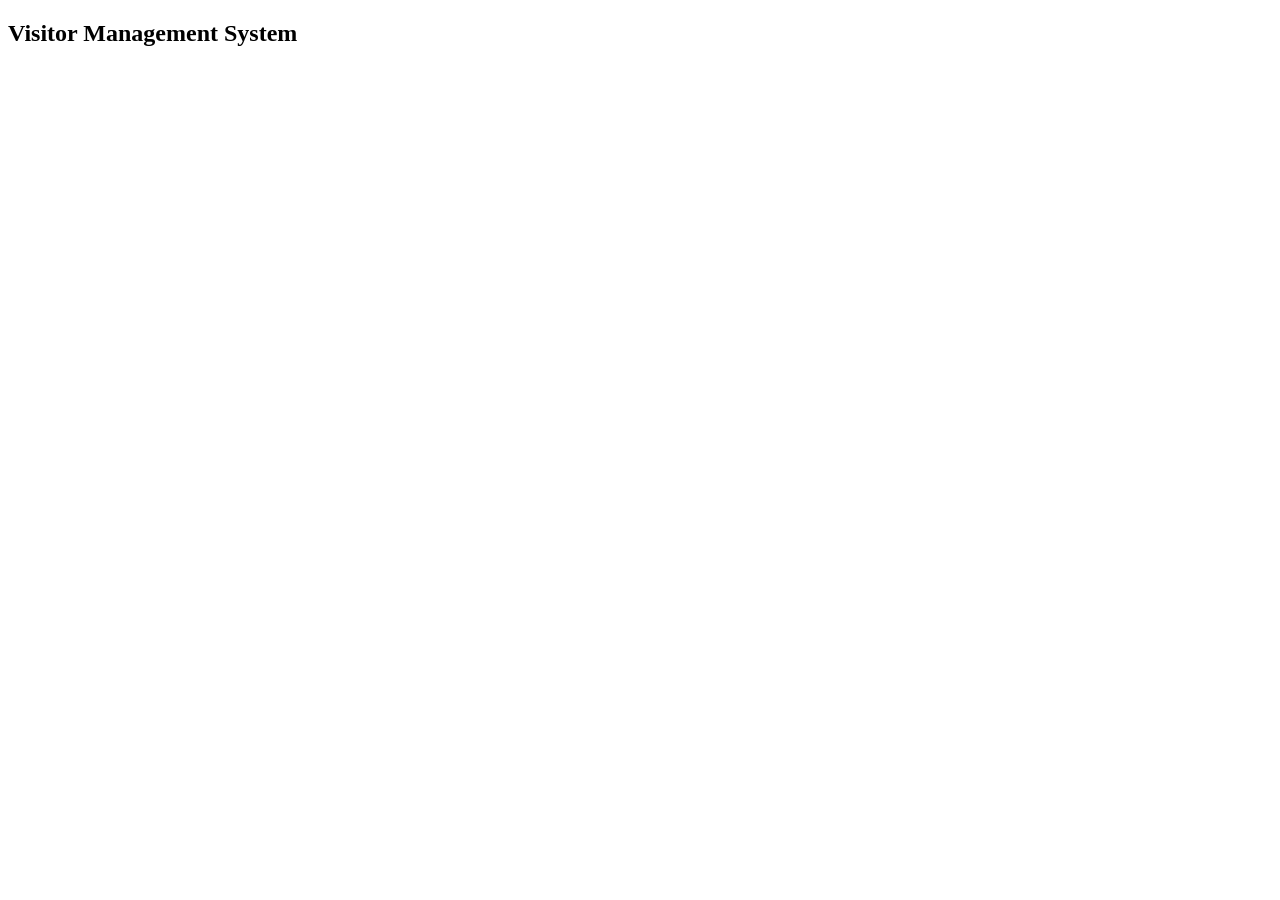
<file: index.html>
<!DOCTYPE html>
<html lang="en">
<head>
    <meta charset="UTF-8">
    <meta name="viewport" content="width=device-width, initial-scale=1.0">
    <title>Visitor Management System</title>
</head>
<body>
    <h2>Visitor Management System</h2>
</body>
</html>
</file>
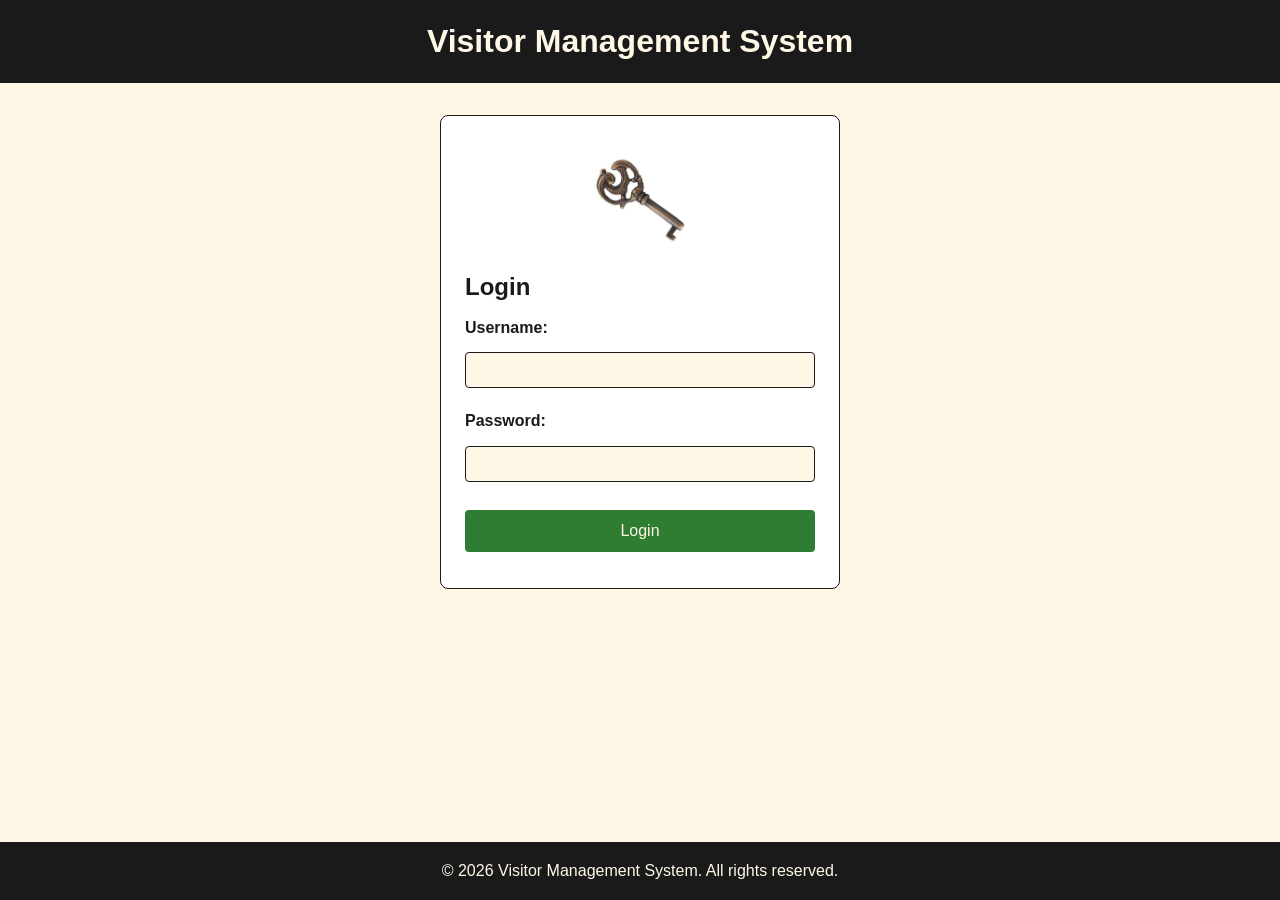
<file: frontend/index.html>
<!DOCTYPE html>
<html lang="en">
<head>
    <meta charset= "UTF-8">
    <meta name="viewport" content="width=device-width, initial-scale=1.0">
    <title>VMS - Dashboard</title>
    <link rel="stylesheet" href="css/styles.css">
</head>
<body>
    <header>
        <h1>Visitor Management System</h1>
    </header>

    <nav>
        <ul>
            <li><a href="index.html">Home</a></li>
            <li><a href="visitors.html">Visitors</a></li>
            <li><a href="register.html">Register</a></li>
            <li><a href="reports.html">Reports</a></li>
            <li><a href="users.html">Users</a></li>
            <li><a href="#" id="logout-btn">Logout</a></li>
        </ul>
    </nav>

    <main>
        <section id="dashboard">
            <h2>Dashboard</h2>
            <div class="stats">
                <div class="stat-card">
                    <h3>Today</h3>
                    <p id="visitors-today">0</p>

                </div>
                <div class="stat-card">
                    <h3>Currently In</h3>
                    <p id="checked-in">0</p>

                </div>
                <div class="stat-card">
                    <h3>This Week</h3>
                    <p id="visitors-week">0</p>

                </div>

            </div>
        </section>

        <aside>
            <h3>Quick Actions</h3>
            <div class="action-cards">
                <a href="register.html" class="action-card">
                    <span class="action-card-title">Register New Visitor</span>
                    <span class="action-card-desc">Add and check in a visitor</span>
                </a>
                <a href="visitors.html" class="action-card">
                    <span class="action-card-title">View All Visitors</span>
                    <span class="action-card-desc">See active visitors and search</span>
                </a>
            </div>
        </aside>

    </main>

    <footer>
        <p>&copy; 2026 Visitor Management System. All rights reserved.</p>
    </footer>

    <script src="js/main.js"></script>
    <script>
        requireAuth();
        applyRoleVisibility();

        //load dashboard metrics
        async function loadDashboard() {
            const response = await apiRequest("/dashboard/metrics");
            
            if(response && response.ok){
                const data = await response.json();
                document.getElementById("visitors-today").textContent = data.visitors_today;
                document.getElementById("checked-in").textContent=data.currently_checked_in;
                document.getElementById("visitors-week").textContent=data.visitors_this_week;

            }
        }
        //logout
        document.getElementById("logout-btn").addEventListener("click", (e)=>{
            e.preventDefault();
            clearToken();
            window.location.href="login.html";
        });

        loadDashboard();

    </script>

</body>
</html>
</file>
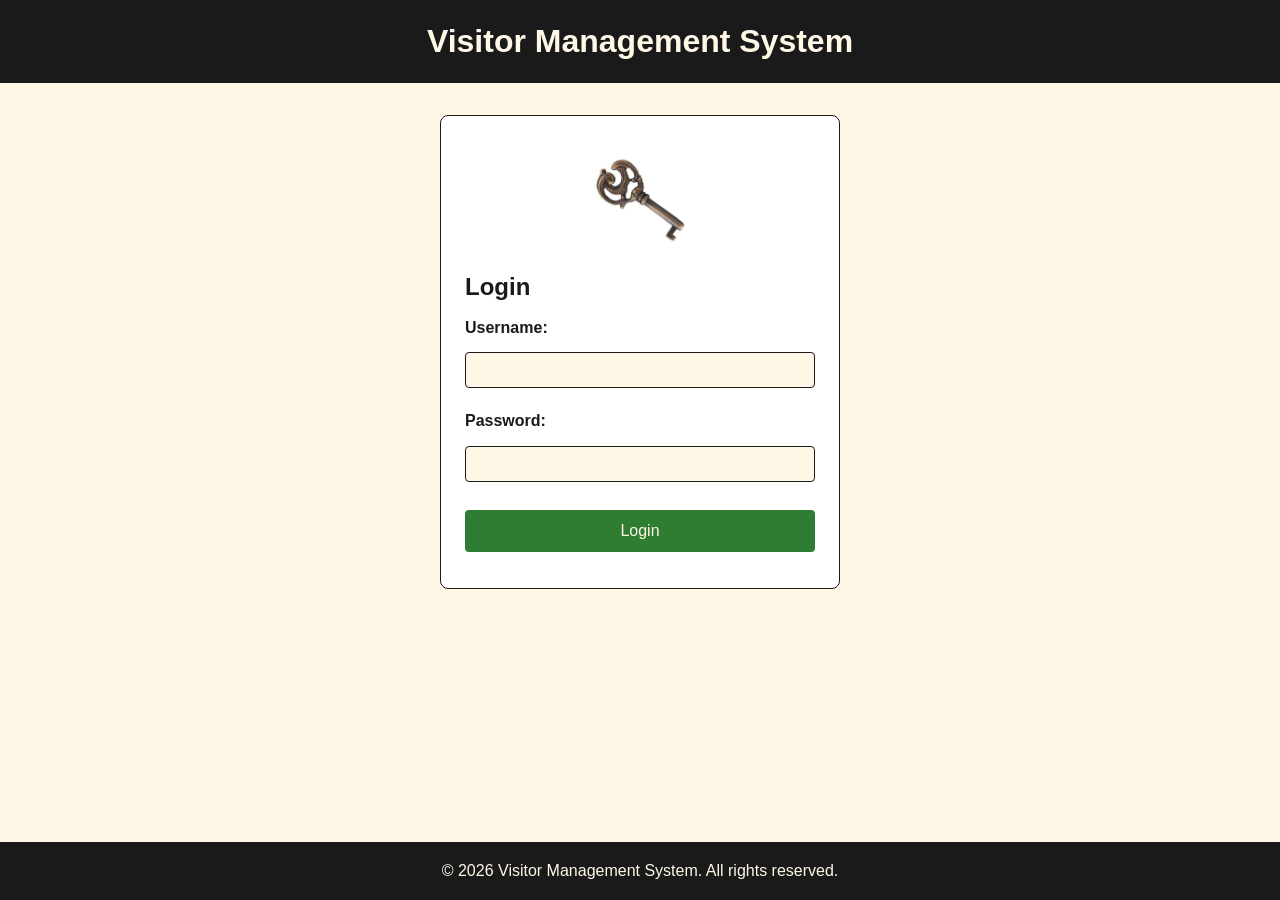
<file: frontend/login.html>
<!DOCTYPE html>
<html lang="en">
<head>
    <meta charset="UTF-8">
    <meta name="viewport" content="width=device-width, initial-scale=1.0">
    <title>VMS - Login</title>
    <link rel="stylesheet" href="css/styles.css">
</head>
<body>
    <header>
        <h1>Visitor Management System</h1>
    </header>

    <main class="auth-main">
        <section id="login-section">
            <img src="images/key.jpg" alt="Golden key representing secure access" style="width: 90px; display: block; margin: 0 auto 0.5rem;">
            <h2>Login</h2>
            <form id="login-form">
                <label for="username">Username:</label>
                <input type="text" id="username" name="username" required>

                <label for="password">Password:</label>
                <input type="password" id="password" name="password" required>

                <button type="submit">Login</button>
                <p id="login-error" class="error"></p>
            </form>
        </section>
    </main>

    <footer>
        <p>&copy; 2026 Visitor Management System. All rights reserved.</p>
    </footer>

    <script src="js/main.js"></script>

    <script>
        document.getElementById("login-form").addEventListener("submit", async(e) =>{
            e.preventDefault();

            const username = document.getElementById("username").value;
            const password = document.getElementById("password").value;
            const errorEl = document.getElementById("login-error");

            errorEl.textContent="";

            const response = await login(username, password)

            if (response.ok){
                const data = await response.json();
                saveToken(data.access_token);
                //store the role so pages can show/hide elements based on permissions
                localStorage.setItem("user_role", data.role);
                window.location.href = "index.html";
            }else{
                errorEl.textContent="Invalid username or password";
            }
        });
    </script>

</body>

</html>
</file>
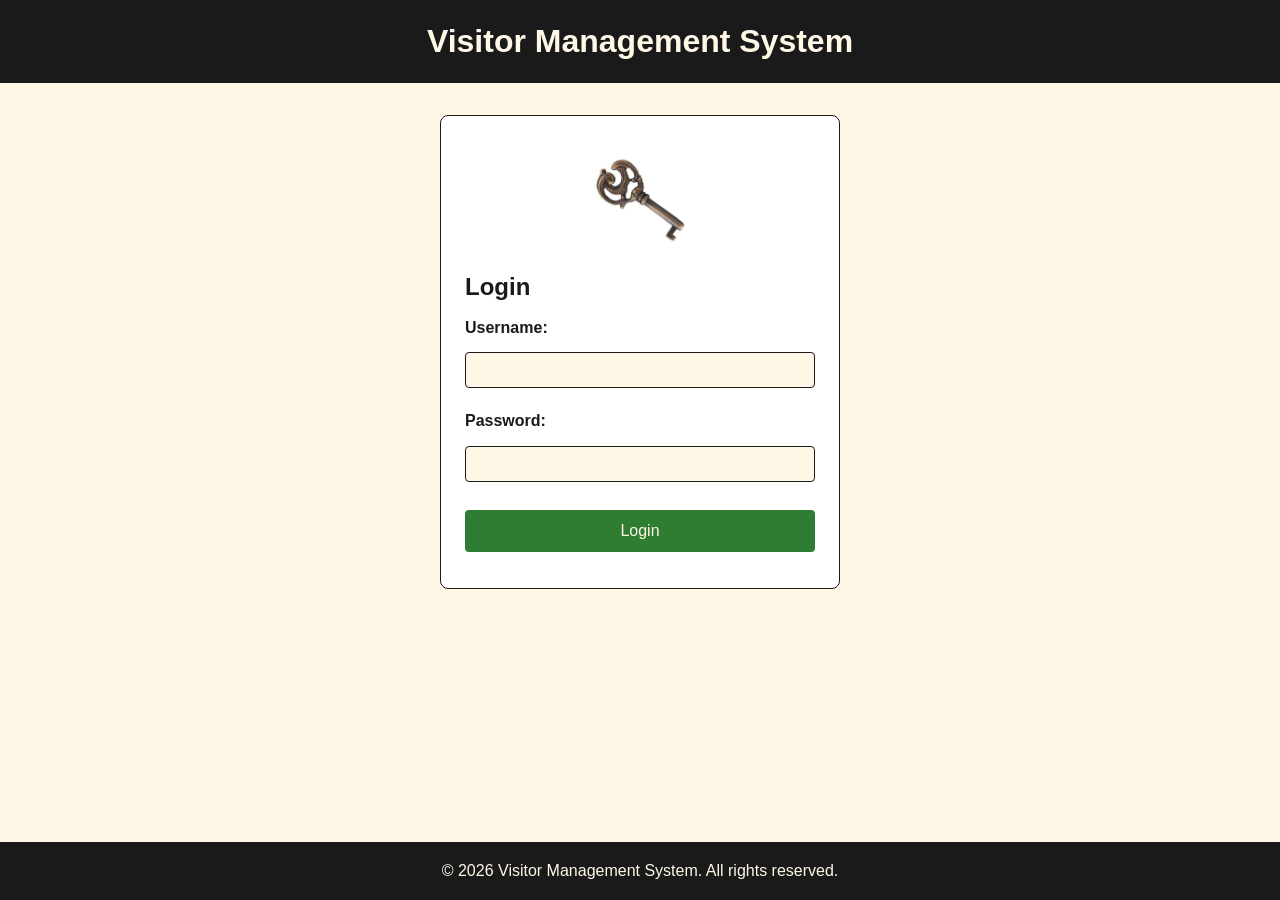
<file: frontend/register.html>
<!DOCTYPE html>
<html lang="en">
<head>
    <meta charset="UTF-8">
    <meta name="viewport" content="width=device-width, initial-scale=1.0">
    <title>VMS - Registration</title>
    <link rel="stylesheet" href="css/styles.css">
</head>
<body>
    <header>
        <h1>Visitor Management System</h1>
    </header>

    <nav>
        <ul>
            <li><a href="index.html">Dashboard</a></li>
            <li><a href="visitors.html">Visitors</a></li>
            <li><a href="register.html">Register</a></li>
            <li><a href="reports.html">Reports</a></li>
            <li><a href="users.html">Users</a></li>
            <li><a href="#" id="logout-btn">Logout</a></li>
        </ul>
    </nav>

    <main class="form-page">
        <section id="registration" class="form-card">
            <h2>Visitor Registration & Check-In</h2>
            <form id="register-form">
                <div class="form-grid">
                    <div class="full-width">
                        <label for="full_name">Full Name:</label>
                        <input type="text" id="full_name" name="full_name" required>
                    </div>
                    <div>
                        <label for="email">Email:</label>
                        <input type="email" id="email" name="email" required>
                    </div>
                    <div>
                        <label for="phone">Phone Number:</label>
                        <input type="tel" id="phone" name="phone" required>
                    </div>
                    <div>
                        <label for="id_type">ID Type:</label>
                        <select id="id_type" name="id_type">
                            <option value="">--- None ---</option>
                            <option value="national_id">National ID</option>
                            <option value="passport">Passport</option>
                            <option value="drivers_license">Driver's License</option>
                        </select>
                    </div>
                    <div>
                        <label for="id_number">ID Number:</label>
                        <input type="text" id="id_number" name="id_number">
                    </div>
                    <div>
                        <label for="purpose">Purpose of Visit:</label>
                        <select id="purpose" name="purpose" required>
                            <option value="">--- Select Purpose ---</option>
                            <option value="meeting">Meeting</option>
                            <option value="delivery">Delivery</option>
                            <option value="interview">Interview</option>
                            <option value="maintenance">Maintenance</option>
                            <option value="other">Other</option>
                        </select>
                    </div>
                    <div>
                        <label for="host_name">Host (Person to visit):</label>
                        <input type="text" id="host_name" name="host_name" required>
                    </div>
                    <div>
                        <label for="host_department">Department:</label>
                        <input type="text" id="host_department" name="host_department">
                    </div>
                </div>
                <button type="submit">Register & Check In</button>
                <p id="form-message" class="error"></p>
            </form>
        </section>

        <aside>
            <h3>Instructions</h3>
            <p>Fill in visitor details. They will be registered and checked in automatically.</p>
        </aside>
    </main>

    <footer>
        <p>&copy; 2026 Visitor Management System. All rights reserved.</p>
    </footer>

    <script src="js/main.js"></script>
    <script>
        requireAuth();
        applyRoleVisibility();

        document.getElementById("register-form").addEventListener("submit", async (e) => {
            e.preventDefault();
            const messageEl = document.getElementById("form-message");
            messageEl.textContent = "";
            messageEl.style.color = "red";

            //1. Create the visitor
            const visitorData = {
                full_name: document.getElementById("full_name").value,
                email: document.getElementById("email").value,
                phone: document.getElementById("phone").value,
                id_type: document.getElementById("id_type").value || null,
                id_number: document.getElementById("id_number").value || null,
            };

            const visitorResponse = await apiRequest("/visitors/", "POST", visitorData);
            if (!visitorResponse || !visitorResponse.ok) {
                messageEl.textContent = "Failed to register visitor.";
                return;
            }

            const visitor = await visitorResponse.json();

            //2. Check them in
            const checkinData = {
                visitor_id: visitor.id,
                purpose: document.getElementById("purpose").value,
                host_name: document.getElementById("host_name").value,
                host_department: document.getElementById("host_department").value || null,
            };

            const checkinResponse = await apiRequest("/checkin/", "POST", checkinData);
            if (checkinResponse && checkinResponse.ok) {
                messageEl.style.color = "green";
                messageEl.textContent = `${visitor.full_name} registered and checked in successfully!`;
                document.getElementById("register-form").reset();
            } else {
                messageEl.textContent = "Visitor registered but check-in failed.";
            }
        });

        //Logout
        document.getElementById("logout-btn").addEventListener("click", (e) => {
            e.preventDefault();
            clearToken();
            window.location.href = "login.html";
        });
    </script>
</body>
</html>
</file>
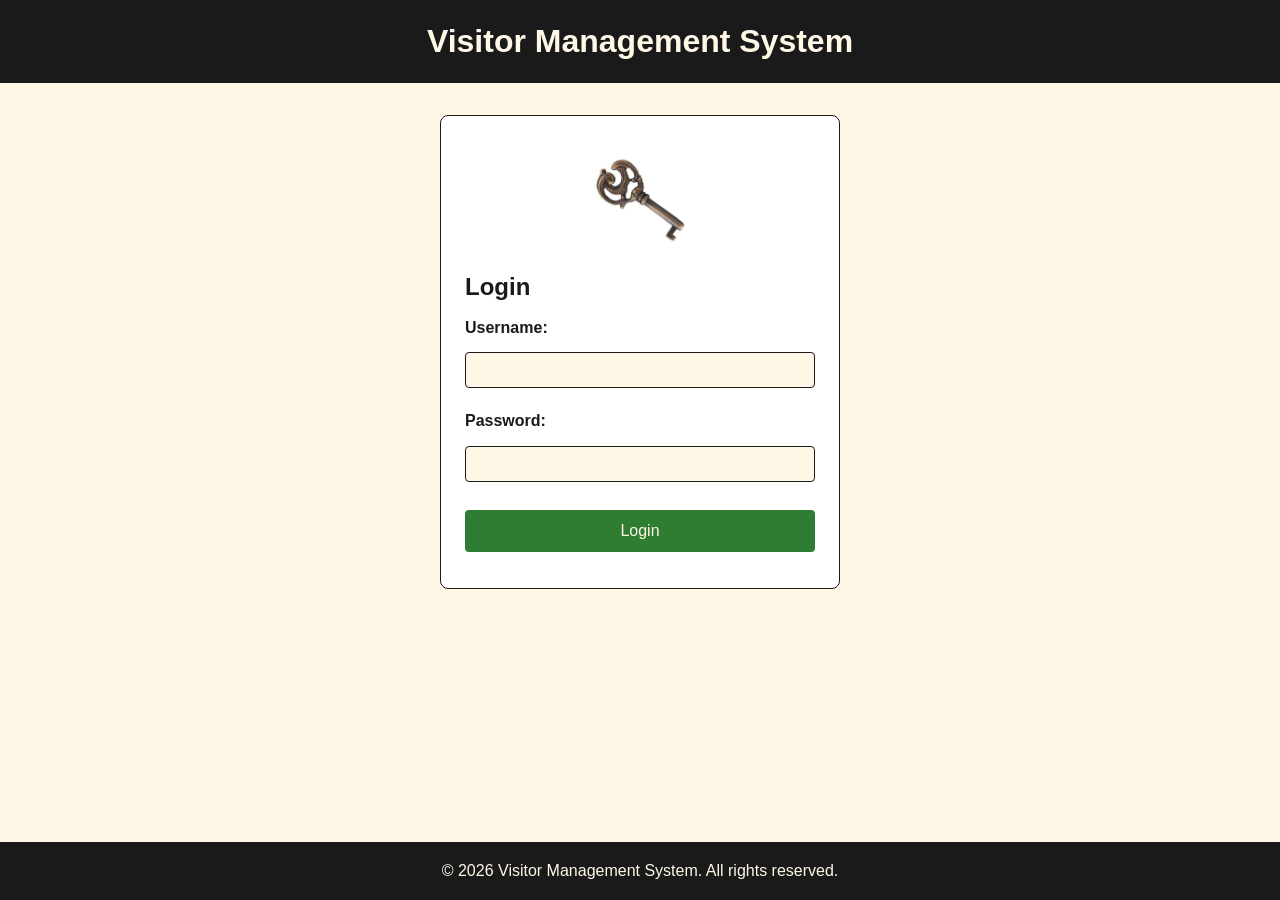
<file: frontend/reports.html>
<!DOCTYPE html>
<html lang="en">
<head>
    <meta charset="UTF-8">
    <meta name="viewport" content="width=device-width, initial-scale=1.0">
    <title>VMS - Reports</title>
    <link rel="stylesheet" href="css/styles.css">
</head>
<body>
    <header>
        <h1>Visitor Management System</h1>
    </header>

    <nav>
        <ul>
            <li><a href="index.html">Dashboard</a></li>
            <li><a href="visitors.html">Visitors</a></li>
            <li><a href="register.html">Register</a></li>
            <li><a href="reports.html">Reports</a></li>
            <li><a href="users.html">Users</a></li>
            <li><a href="#" id="logout-btn">Logout</a></li>
        </ul>
    </nav>

    <main>
        <section id="reports">
            <h2>Visit Reports</h2>
            <form id="report-form">
                <label for="start_date">Start Date:</label>
                <input type="date" id="start_date" required>

                <label for="end_date">End Date:</label>
                <input type="date" id="end_date" required>

                <button type="submit">Generate Report</button>
                <button type="button" id="download-pdf-btn">Download PDF (All Records)</button>
            </form>

            <div id="report-results" style="display:none; margin-top:1.5rem;">
                <h3>Summary</h3>
                <p>Total Visits: <strong id="total-visits">0</strong></p>
                <p>Unique Visitors: <strong id="unique-visitors">0</strong></p>

                <h3>Purpose Breakdown</h3>
                <ul id="purpose-list"></ul>

            </div>

            <p id="report-error" class="error"></p>
        </section>

        <aside>
            <h3>info</h3>
            <p>Reports are available to admins and managers only</p>
        </aside>
    </main>

    <footer>
        <p>&copy; 2026 Visitor Management System. All rights reserved.</p>
    </footer>

    <script src="js/main.js"></script>
    <script>
        requireAuth();
        applyRoleVisibility();

        document.getElementById("report-form").addEventListener("submit", async (e)=>{
            e.preventDefault();
            const errorE1 = document.getElementById("report-error");
            const resultsE1 = document.getElementById("report-results");
            errorE1.textContent="";
            resultsE1.style.display="none";

            const startDate = document.getElementById("start_date").value;
            const endDate = document.getElementById("end_date").value;

            const response = await apiRequest(
                `/reports/summary?start_date=${startDate}&end_date=${endDate}`
            );

            if (!response) return;

            if (response.status===403){
                errorE1.textContent="Access denied. Reports are for admins and managers only!";
                return;
            }
            if (!response.ok){
                errorE1.textContent="Failed to generate report.";
                return;
            }

            const data = await response.json();

            document.getElementById("total-visits").textContent=data.total_visits;
            document.getElementById("unique-visitors").textContent= data.unique_visitors;

            const purposeList = document.getElementById("purpose-list");
            purposeList.innerHTML="";
            for (const [purpose, count] of Object.entries(data.purpose_breakdown)){
                const li = document.createElement("li");
                li.textContent=`${purpose}: ${count}`;
                purposeList.appendChild(li);
            }

            resultsE1.style.display="block";
        });

        //Download full-records PDF. Uses date range if provided, else all records.
        document.getElementById("download-pdf-btn").addEventListener("click", async () => {
            const errorE1 = document.getElementById("report-error");
            errorE1.textContent = "";

            const startDate = document.getElementById("start_date").value;
            const endDate = document.getElementById("end_date").value;

            let endpoint = "/reports/export/pdf";
            if (startDate && endDate) {
                endpoint += `?start_date=${startDate}&end_date=${endDate}`;
            }

            const response = await apiRequest(endpoint);
            if (!response) return;

            if (response.status === 403) {
                errorE1.textContent = "Access denied. Reports are for admins and managers only!";
                return;
            }
            if (!response.ok) {
                errorE1.textContent = "Failed to generate PDF.";
                return;
            }

            const blob = await response.blob();
            const url = window.URL.createObjectURL(blob);
            const a = document.createElement("a");
            a.href = url;
            a.download = "visitor_report.pdf";
            document.body.appendChild(a);
            a.click();
            a.remove();
            window.URL.revokeObjectURL(url);
        });

        document.getElementById("logout-btn").addEventListener("click", (e)=>{
            e.preventDefault();
            clearToken();
            window.location.href="login.html";
        });


    </script>
</body>
</html>
</file>
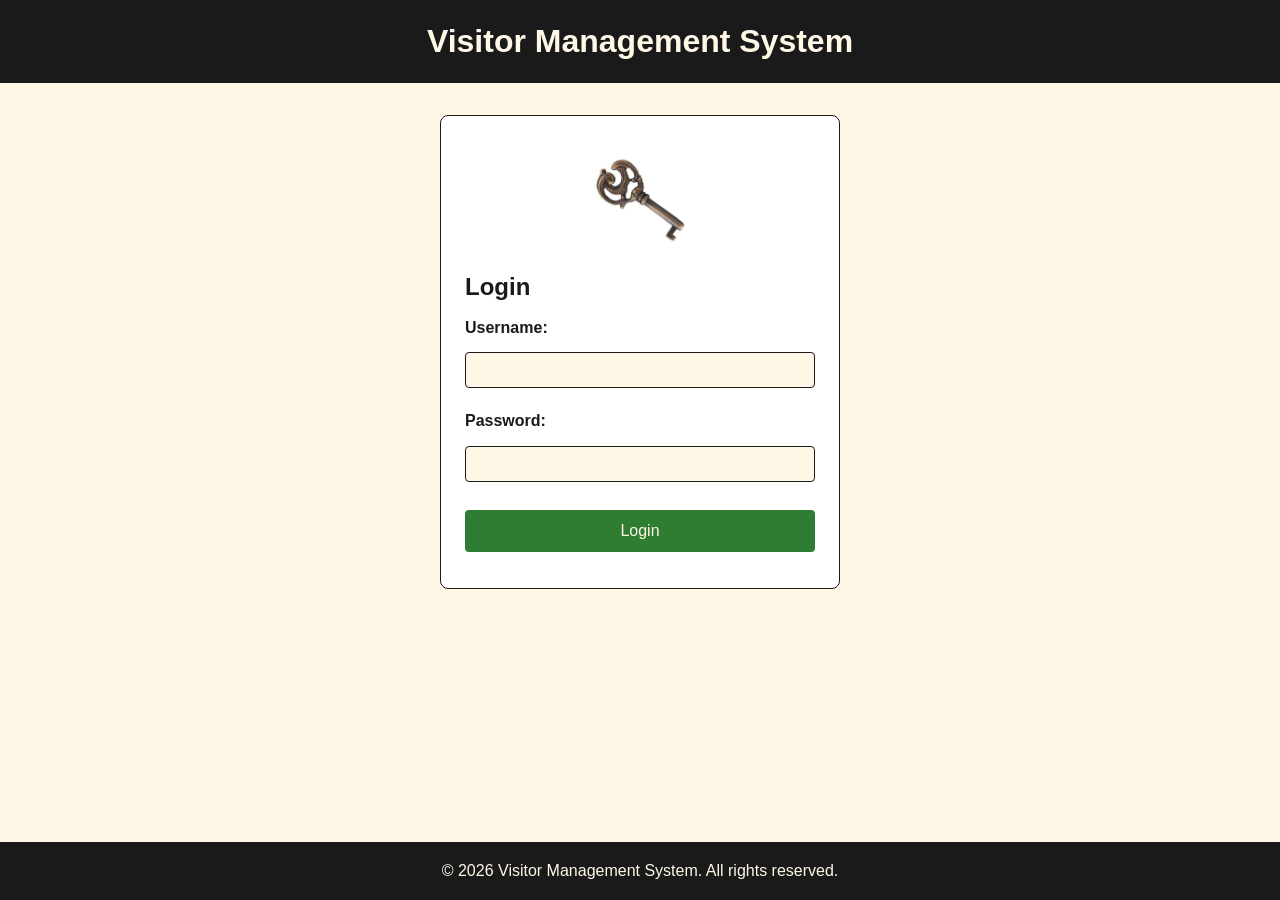
<file: frontend/users.html>
<!DOCTYPE html>
<html lang="en">
<head>
    <meta charset="UTF-8">
    <meta name="viewport" content="width=device-width, initial-scale=1.0">
    <title>VMS - Manage Users</title>
    <link rel="stylesheet" href="css/styles.css">
</head>
<body>
    <header>
        <h1>Visitor Management System</h1>
    </header>

    <nav>
        <ul>
            <li><a href="index.html">Home</a></li>
            <li><a href="visitors.html">Visitors</a></li>
            <li><a href="register.html">Register</a></li>
            <li><a href="reports.html">Reports</a></li>
            <li><a href="users.html" id="users-link">Users</a></li>
            <li><a href="#" id="logout-btn">Logout</a></li>
        </ul>
    </nav>

    <main class="form-page">
        <section id="create-user" class="form-card">
            <h2>Create User</h2>
            <form id="create-user-form">
                <div class="form-grid">
                    <div>
                        <label for="full_name">Full Name:</label>
                        <input type="text" id="full_name" required>
                    </div>
                    <div>
                        <label for="username">Username:</label>
                        <input type="text" id="username" required>
                    </div>
                    <div>
                        <label for="email">Email:</label>
                        <input type="email" id="email" required>
                    </div>
                    <div>
                        <label for="password">Password:</label>
                        <input type="password" id="password" required minlength="6">
                    </div>
                    <div class="full-width">
                        <label for="role">Role:</label>
                        <select id="role" required>
                            <option value="">--- Select Role ---</option>
                            <option value="admin">Admin</option>
                            <option value="manager">Manager</option>
                            <option value="guard">Guard</option>
                        </select>
                    </div>
                </div>
                <button type="submit">Create User</button>
                <p id="form-message" class="error"></p>
            </form>
        </section>

        <aside>
            <h3>Note</h3>
            <p>Only admins can create users. Choose the role carefully — it controls what the user can access.</p>
        </aside>
    </main>

    <footer>
        <p>&copy; 2026 Visitor Management System. All rights reserved.</p>
    </footer>

    <script src="js/main.js"></script>
    <script>
        requireAuth();

        // This page is admin-only. Non-admins get bounced to the dashboard.
        if (getUserRole() !== "admin") {
            window.location.href = "index.html";
        }

        document.getElementById("create-user-form").addEventListener("submit", async (e) => {
            e.preventDefault();
            const messageEl = document.getElementById("form-message");
            messageEl.style.color = "red";
            messageEl.textContent = "";

            const body = {
                full_name: document.getElementById("full_name").value,
                username: document.getElementById("username").value,
                email: document.getElementById("email").value,
                password: document.getElementById("password").value,
                role: document.getElementById("role").value,
            };

            const response = await apiRequest("/auth/register", "POST", body);
            if (response && response.ok) {
                const user = await response.json();
                messageEl.style.color = "green";
                messageEl.textContent = `User ${user.username} (${user.role}) created.`;
                document.getElementById("create-user-form").reset();
            } else if (response) {
                let detail = "Failed to create user.";
                try {
                    const err = await response.json();
                    if (err.detail) detail = err.detail;
                } catch (_) {}
                messageEl.textContent = detail;
            }
        });

        document.getElementById("logout-btn").addEventListener("click", (e) => {
            e.preventDefault();
            clearToken();
            window.location.href = "login.html";
        });
    </script>
</body>
</html>
</file>
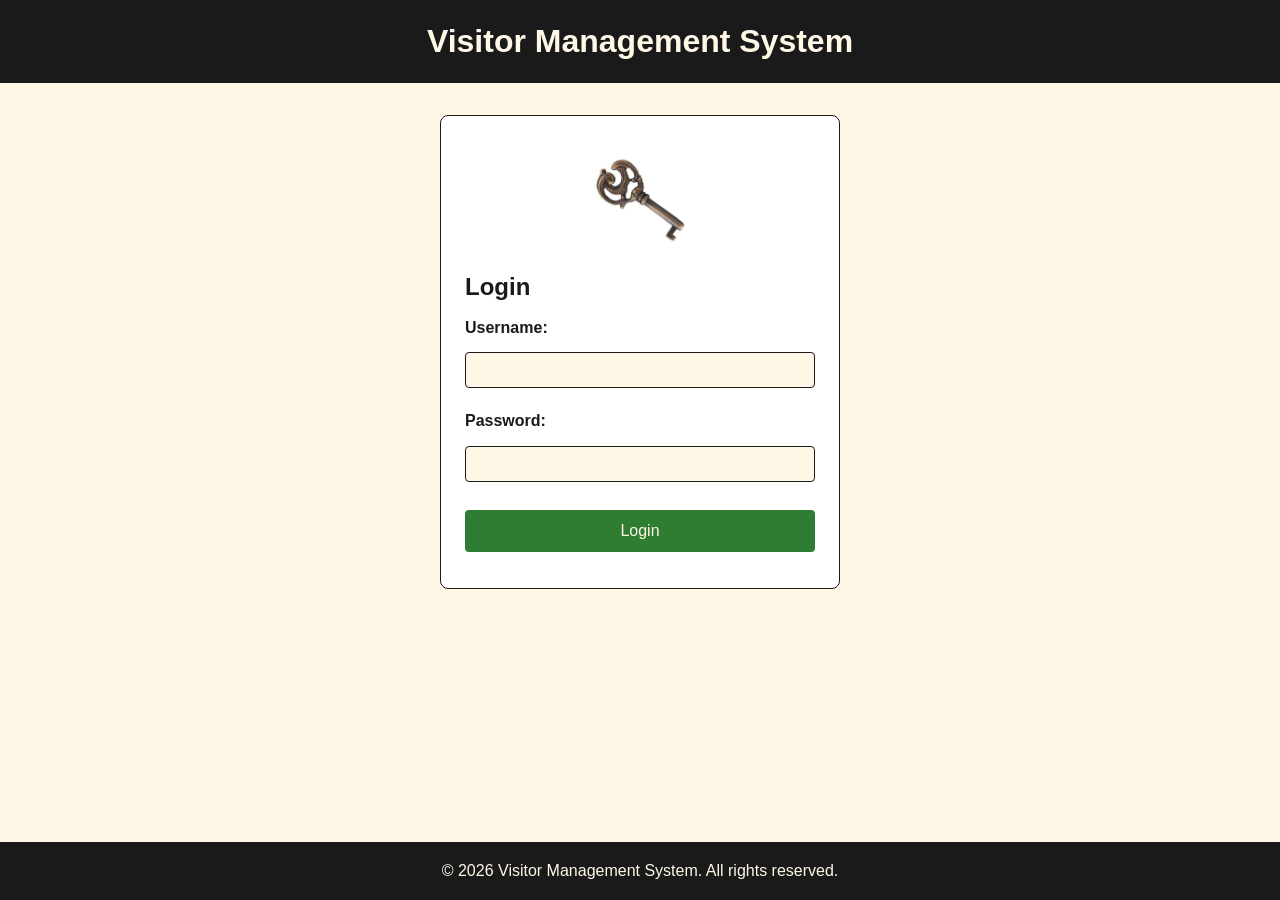
<file: frontend/visitors.html>
<!DOCTYPE html>
<html lang="en">
<head>
    <meta charset= "UTF-8">
    <meta name="viewport" content="width=device-width, initial-scale=1.0">
    <title>Visitor Management System</title>
    <link rel="stylesheet" href="css/styles.css">
</head>
<body>
    <header>
        <h1>Visitor Management System</h1>
    </header>

    <nav>
        <ul>
            <li><a href="index.html">Home</a></li>
            <li><a href="visitors.html">Visitors</a></li>
            <li><a href="register.html">Register</a></li>
            <li><a href="reports.html">Reports</a></li>
            <li><a href="users.html">Users</a></li>
            <li><a href="#" id="logout-btn">Logout</a></li>
        </ul>
    </nav>

    <main>
        <section id="Visitors-list">
            <h2>Visitors Log</h2>
            <table>
                <thead>
                    <tr>
                        <th>Name</th>
                        <th>Phone</th>
                        <th>ID</th>
                        <th>Purpose</th>
                        <th>Host</th>
                        <th>Check-in Time</th>
                        <th>Action</th>
                    </tr>
                </thead>
                <tbody id="visitors-table-body">
                        <!--rows-->
                </tbody>
            </table>
            <p id="no-visitors" style="display:none;">No active visitors.</p>
            

        </section>

        <aside>
            <h3>Search Visitors</h3>
            <div class="search-box">
                <input type="text" id="search-input" placeholder="Search" />
                <button type="button" id="search-btn">Search</button>
                <button type="button" id="clear-search-btn">Clear</button>
            </div>
            <div id="search-results"></div>
        </aside>

        <div id="edit-modal" class="modal-overlay">
            <div class="modal-box">
                <h3>Edit Visitor</h3>
                <form id="edit-form">
                    <input type="hidden" id="edit-visitor-id" />

                    <label for="edit-full_name">Full Name:</label>
                    <input type="text" id="edit-full_name" required />

                    <label for="edit-email">Email:</label>
                    <input type="email" id="edit-email" required />

                    <label for="edit-phone">Phone Number:</label>
                    <input type="tel" id="edit-phone" required />

                    <label for="edit-id_type">ID Type:</label>
                    <select id="edit-id_type">
                        <option value="">--- None ---</option>
                        <option value="national_id">National ID</option>
                        <option value="passport">Passport</option>
                        <option value="drivers_license">Driver's License</option>
                    </select>

                    <label for="edit-id_number">ID Number:</label>
                    <input type="text" id="edit-id_number" />

                    <button type="submit">Save</button>
                    <button type="button" id="edit-cancel-btn" class="btn-action" style="margin-top:0.5rem;">Cancel</button>
                    <p id="edit-message" class="error"></p>
                </form>
            </div>
        </div>
    </main>

    <footer>
        <p>&copy; 2026 Visitor Management System. All rights reserved.</p>
    </footer>

    <script src="js/main.js"></script>
    <script>
        requireAuth();
        applyRoleVisibility();

        async function loadActiveVisitors(){
            const response = await apiRequest("/checkin/active");
            if (!response || !response.ok)return;

            const visits = await response.json();
            const tbody = document.getElementById("visitors-table-body");
            const noVisitors = document.getElementById("no-visitors");

            tbody.innerHTML="";

            if (visits.length ===0) {
                noVisitors.style.display="block";
                return;
            }

            noVisitors.style.display="none";

            for (const visit of visits){
                const row = document.createElement("tr");
                const checkInTime = formatKenyaTime(visit.check_in_time);
                const idInfo = visit.visitor_id_type
                    ?`${visit.visitor_id_type}: ${visit.visitor_id_number || ""}`
                    : "N/A";

                row.innerHTML = `
                    <td>${visit.visitor_name}</td>
                    <td>${visit.visitor_phone}</td>
                    <td>${idInfo}</td>
                    <td>${visit.purpose}</td>
                    <td>${visit.host_name}</td>
                    <td>${checkInTime}</td>
                    <td>
                        <button class="btn-action" onclick="checkOut(${visit.id})">Check Out</button>
                        ${getUserRole() === "admin" ? `<button class="btn-action" onclick="openEdit(${visit.visitor_id})">Edit</button>` : ""}
                        ${getUserRole() === "admin" ? `<button class="btn-action btn-danger" onclick="deleteVisitor(${visit.visitor_id})">Delete</button>` : ""}
                    </td>
                `;
                tbody.appendChild(row);
            }
        }

        async function checkOut(visitRecordId) {
            const response = await apiRequest("/checkin/checkout", "POST", {
                visit_record_id: visitRecordId,

            });

            if (response && response.ok){
                loadActiveVisitors();
            }else{
                alert("Check-out failed!")
            }
            
        }

        //deleting visitor - only admin removes visitor and all visit records
        async function deleteVisitor(visitorId) {
            if (!confirm("Delete this visitor and all their records? This cannot be undone.")) return;

            const response = await apiRequest(`/visitors/${visitorId}`, "DELETE");

            if (response && response.status === 204) {
                loadActiveVisitors();
            } else {
                alert("Delete failed.");
            }
        }
        //logout
        document.getElementById("logout-btn").addEventListener("click", (e)=>{
            e.preventDefault();
            clearToken();
            window.location.href = "login.html";
        });

        //search
        async function searchVisitors() {
            const term = document.getElementById("search-input").value.trim();
            const resultsDiv = document.getElementById("search-results");

            if (!term) {
                resultsDiv.innerHTML = "<p>Enter a search term.</p>";
                return;
            }

            const response = await apiRequest(`/visitors/?search=${encodeURIComponent(term)}`);
            if (!response || !response.ok) {
                resultsDiv.innerHTML = "<p>Search failed.</p>";
                return;
            }

            const visitors = await response.json();
            if (visitors.length === 0) {
                resultsDiv.innerHTML = "<p>No matching visitors.</p>";
                return;
            }

            const isAdmin = getUserRole() === "admin";
            let html = "<table><thead><tr><th>Name</th><th>Phone</th>" + (isAdmin ? "<th>Action</th>" : "") + "</tr></thead><tbody>";
            for (const v of visitors) {
                html += `<tr>
                    <td>${v.full_name}</td>
                    <td>${v.phone}</td>
                    ${isAdmin ? `<td><button class="btn-action" onclick="openEdit(${v.id})">Edit</button></td>` : ""}
                </tr>`;
            }
            html += "</tbody></table>";
            resultsDiv.innerHTML = html;
        }

        document.getElementById("search-btn").addEventListener("click", searchVisitors);
        document.getElementById("search-input").addEventListener("keydown", (e) => {
            if (e.key === "Enter") searchVisitors();
        });
        document.getElementById("clear-search-btn").addEventListener("click", () => {
            document.getElementById("search-input").value = "";
            document.getElementById("search-results").innerHTML = "";
        });

        //Edit visitor (admin only)
        async function openEdit(visitorId) {
            const response = await apiRequest(`/visitors/${visitorId}`);
            if (!response || !response.ok) {
                alert("Could not load visitor.");
                return;
            }
            const v = await response.json();

            document.getElementById("edit-visitor-id").value = v.id;
            document.getElementById("edit-full_name").value = v.full_name || "";
            document.getElementById("edit-email").value = v.email || "";
            document.getElementById("edit-phone").value = v.phone || "";
            document.getElementById("edit-id_type").value = v.id_type || "";
            document.getElementById("edit-id_number").value = v.id_number || "";
            document.getElementById("edit-message").textContent = "";

            document.getElementById("edit-modal").style.display = "block";
        }

        document.getElementById("edit-cancel-btn").addEventListener("click", () => {
            document.getElementById("edit-modal").style.display = "none";
        });

        document.getElementById("edit-form").addEventListener("submit", async (e) => {
            e.preventDefault();
            const id = document.getElementById("edit-visitor-id").value;
            const messageEl = document.getElementById("edit-message");
            messageEl.style.color = "red";

            const body = {
                full_name: document.getElementById("edit-full_name").value,
                email: document.getElementById("edit-email").value,
                phone: document.getElementById("edit-phone").value,
                id_type: document.getElementById("edit-id_type").value || null,
                id_number: document.getElementById("edit-id_number").value || null,
            };

            const response = await apiRequest(`/visitors/${id}`, "PUT", body);
            if (response && response.ok) {
                document.getElementById("edit-modal").style.display = "none";
                loadActiveVisitors();
                if (document.getElementById("search-input").value.trim()) searchVisitors();
            } else {
                messageEl.textContent = "Update failed.";
            }
        });


        loadActiveVisitors();
    </script>

</body>
</html>
</file>
<file: frontend/css/styles.css>
*{
    margin: 0;
    padding: 0;
    box-sizing: border-box
}

body{
    font-family: Arial, sans-serif;
    line-height: 1.6;
    color: #1a1a1a;
    background-color: #FFF8E7;

    /* body full height to avoid hanging footer*/
    min-height: 100vh;
    display: flex;
    flex-direction: column;
}

header{
    background-color: #1a1a1a;
    color: #FFF8E7;
    text-align: center;
    padding: 1rem;
}

nav {
    background-color: #2e7d32;
    padding: 0.5rem;
}
nav ul {
    list-style: none;
    display: flex;
    justify-content: center;
    gap: 2rem;
}
nav a{
    color: #FFF8E7;
    text-decoration: none;
    font-weight: bold;
}

nav a:hover {
    color: #1a1a1a;
}

main{
    display: grid;
    grid-template-columns: 3fr 1fr;
    gap: 1.5rem;
    padding: 2rem;
    max-width: 1200px;
    margin: 0 auto;
    width: 100%;
    flex: 1;
}

section{
    background-color: #ffffff;
    padding: 1.5rem;
    border-radius: 8px;
    border: 1px solid #1a1a1a;

}

aside{
    background-color: #e8f5e9;
    padding: 1.5rem;
    border-radius: 8px;
    border: 1px solid #2e7d32;
}

footer{
    background-color: #1a1a1a;
    color: #FFF8E7;
    text-align: center;
    padding: 1rem;
    margin-top: 2rem;
}

table{
    width: 100%;
    border-collapse: collapse;
    margin-top: 1rem;
}

th, td {
    padding: 0.75rem;
    text-align: left;
    border-bottom: 1px solid #1a1a1a;
}
th {
    background-color: #2e7d32;
    color: #FFF8E7;
}

form {
    display: flex;
    flex-direction: column;
    gap: 0.75rem;
}

label{
    font-weight: bold;
    margin-top: 0.5rem;
    color: #1a1a1a;
}

input, select{
    padding: 0.5rem;
    border: 1px solid #1a1a1a;
    border-radius: 4px;
    font-size: 1rem;
    background-color: #FFF8E7;
}

button[type="submit"]{
    background-color: #2e7d32;
    color: #FFF8E7;
    padding: 0.75rem;
    border: none;
    border-radius: 4px;
    font-size: 1rem;
    cursor: pointer;
    margin-top: 1rem;

}

button[type="submit"]:hover{
    background-color: #1b5e20;
}

.error{
    color: red;
    font-size: 0.85rem;

}

main.auth-main {
    display: flex;
    justify-content: center;
    align-items: flex-start;
}

main.auth-main section {
    width: 100%;
    max-width: 400px;
}

/* login page: center a single card instead of using the 2-column grid */
main.auth-main {
    display: flex;
    justify-content: center;
    align-items: flex-start;
}

main.auth-main section {
    width: 100%;
    max-width: 400px;
}
@media (max-width: 768px){
    main{
        grid-template-columns: 1fr;
    }

    nav ul{
        flex-direction: column;
        align-items: center;
        gap: 0.5rem;
    }
}

.stats {
    display: grid;
    grid-template-columns: repeat(3, 1fr);
    gap: 1rem;
    margin-top: 1rem;
}

.stat-card {
    background-color: #e8f5e9;
    padding: 1.5rem;
    border-radius: 8px;
    text-align: center;
    border: 1px solid #2e7d32;
}

.stat-card h3 {
    color: #2e7d32;
    margin-bottom: 0.5rem;
}

.stat-card p{
    font-size: 2rem;
    font-weight: bold;
    color: #1a1a1a;
}

.search-box {
    display: flex;
    flex-direction: column;
    gap: 0.5rem;
    margin-bottom: 1rem;
}

.search-box button {
    background-color: #2e7d32;
    color: #FFF8E7;
    padding: 0.5rem;
    border: none;
    border-radius: 4px;
    cursor: pointer;
}

.search-box button:hover {
    background-color: #1b5e20;
}


.btn-action {
    padding: 0.4rem 0.6rem;
    border: none;
    border-radius: 4px;
    cursor: pointer;
    color: #FFF8E7;
    background-color: #2e7d32;
    margin-left: 0.4rem;
}

.btn-action:hover {
    background-color: #1b5e20;
}

.btn-danger {
    background-color: #c62828;
}

.btn-danger:hover {
    background-color: #8e0000;
}

.modal-overlay {
    display: none;
    position: fixed;
    top: 0;
    left: 0;
    width: 100%;
    height: 100%;
    background: rgba(26, 26, 26, 0.5);
    z-index: 1000;
}

.modal-box {
    background-color: #ffffff;
    max-width: 420px;
    margin: 5% auto;
    padding: 1.5rem;
    border-radius: 8px;
    border: 1px solid #2e7d32;
}

.action-cards {
    display: flex;
    flex-direction: column;
    gap: 0.75rem;
    margin-top: 1rem;
}

.action-card {
    display: flex;
    flex-direction: column;
    gap: 0.25rem;
    background-color: #ffffff;
    padding: 1rem;
    border-radius: 8px;
    border: 1px solid #2e7d32;
    text-decoration: none;
    color: #1a1a1a;
    transition: background-color 0.15s ease, transform 0.15s ease;
}

.action-card:hover {
    background-color: #2e7d32;
    color: #FFF8E7;
    transform: translateY(-2px);
}

.action-card-title {
    font-weight: bold;
    font-size: 1.05rem;
}

.action-card-desc {
    font-size: 0.85rem;
    opacity: 0.85;
}

.form-card form {
    width: 100%;
}

/* two-column field grid to reduce vertical scrolling on long forms */
.form-grid {
    display: grid;
    grid-template-columns: 1fr 1fr;
    gap: 0.5rem 1rem;
}

.form-grid > div {
    display: flex;
    flex-direction: column;
}

.form-grid label {
    margin-top: 0.5rem;
}

/* let a field span the full width of the two-column grid */
.form-grid .full-width {
    grid-column: 1 / -1;
}

@media (max-width: 600px) {
    .form-grid {
        grid-template-columns: 1fr;
    }
}

main.form-page {
    grid-template-columns: 2fr 1fr;
    max-width: 900px;
    align-items: start;
}

/*Mobile responsiveness*/
@media (max-width: 768px) {
    html, body {
        max-width: 100%;
        overflow-x: hidden;
    }

    /* single column on mobile for all layouts
    (override main.form-page which is 2fr 1fr) */
    main,
    main.form-page {
        grid-template-columns: 1fr;
        padding: 1rem;
        gap: 1rem;
        max-width: 100%;
    }

    header h1 {
        font-size: 1.3rem;
    }

    /* dashboard metric cards stack instead of 3 across */
    .stats {
        grid-template-columns: 1fr;
    }

    section {
        overflow-x: auto;
    }

    table {
        min-width: 560px;
    }

    .form-grid {
        grid-template-columns: 1fr;
    }

    .modal-box {
        margin: 10% 1rem;
        max-width: none;
    }
}
</file>
